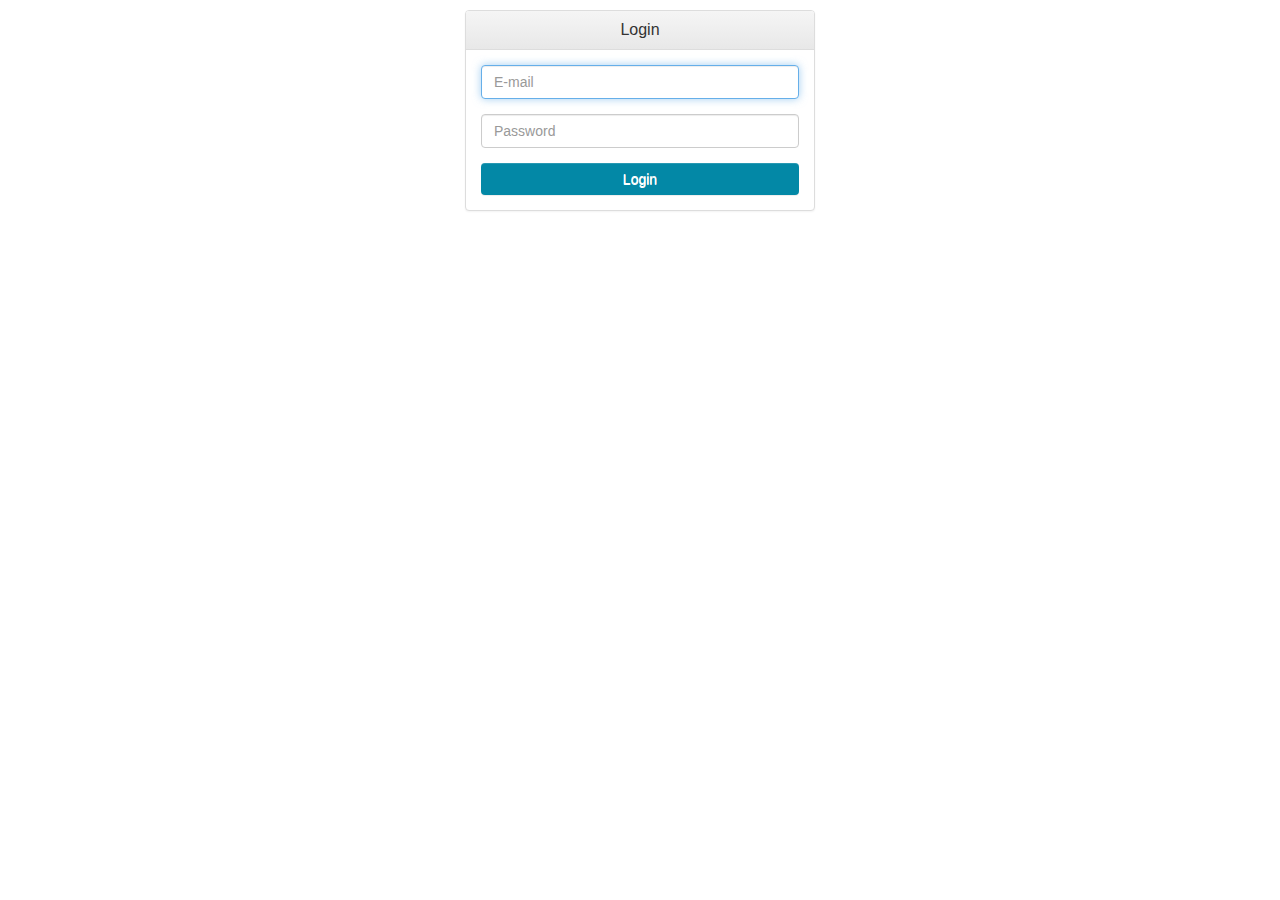
<file: Training html/login.html>
<!DOCTYPE html>
<html lang="en">

<head>
    <meta charset="UTF-8">
    <meta name="viewport" content="width=<device-width>, initial-scale=1.0">
    <meta http-equiv="X-UA-Compatible" content="ie=edge">
    <title>Login</title>


    
    <link rel="stylesheet" href="assets/css/bootstrap.min.css">
    <link rel="stylesheet" href="assets/css/bootstrap-theme.min.css">
    <link rel="stylesheet" href="assets/css/style.css">
</head>

<body>
    <div class="container login">
        <div class="col-xs-12 col-sm-12 col-md-4 col-md-offset-4 col-lg-4 col-lg-offset-4">
            <div class="panel panel-default">
                <div class="panel-heading">
                    <h3 class="panel-title">Login</h3>
                </div>
                <div class="panel-body">
                    <form role="form">
                        <div class="form-group">
                            <input class="form-control" placeholder="E-mail" name="email" type="email" autofocus="">
                        </div>
                        <div class="form-group">
                            <input class="form-control" placeholder="Password" name="password" type="password" value="">
                        </div>
                        <button class="btn btn-default bank-button btn-full">Login</button>
                    </form>
                </div>
            </div>
        </div>
    </div>
    <script src="assets/js/jquery.min.js"></script>
    <script src="assets/js/bootstrap.min.js"></script>



</body>

</html>
</file>
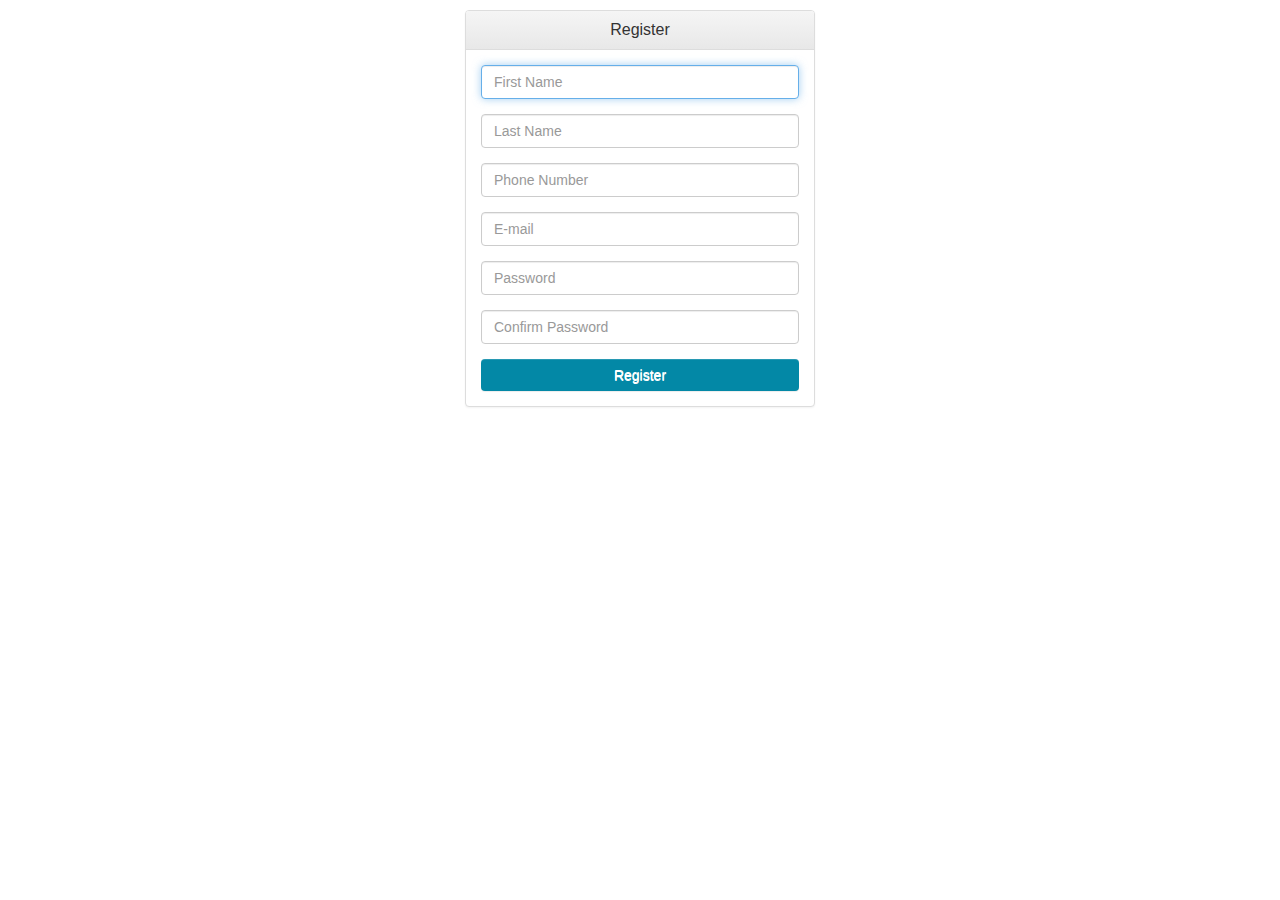
<file: Training html/register.html>
<!DOCTYPE html>
<html lang="en">

<head>
    <meta charset="UTF-8">
    <meta name="viewport" content="width=<device-width>, initial-scale=1.0">
    <meta http-equiv="X-UA-Compatible" content="ie=edge">
    <title>Register</title>


    
    <link rel="stylesheet" href="assets/css/bootstrap.min.css">
    <link rel="stylesheet" href="assets/css/bootstrap-theme.min.css">
    <link rel="stylesheet" href="assets/css/style.css">
</head>

<body>
    <div class="container login">
        <div class="col-xs-12 col-sm-12 col-md-4 col-md-offset-4 col-lg-4 col-lg-offset-4">
            <div class="panel panel-default">
                <div class="panel-heading">
                    <h3 class="panel-title">Register</h3>
                </div>
                <div class="panel-body">
                    <form role="form">
                        <div class="form-group">
                            <input class="form-control" placeholder="First Name" name="FirstName" type="text"
                                autofocus="">
                        </div>
                        <div class="form-group">
                            <input class="form-control" placeholder="Last Name" name="LastName" type="text"
                                autofocus="">
                        </div>
                        <div class="form-group">
                            <input class="form-control" placeholder="Phone Number" name="Phone" type="number"
                                autofocus="">
                        </div>
                        <div class="form-group">
                            <input class="form-control" placeholder="E-mail" name="email" type="email" autofocus="">
                        </div>
                        <div class="form-group">
                            <input class="form-control" placeholder="Password" name="password" type="password" value="">
                        </div>
                        <div class="form-group">
                            <input class="form-control" placeholder="Confirm Password" name="password" type="password"
                                value="">
                        </div>
                        <button class="btn btn-default bank-button btn-full">Register</button>
                    </form>
                </div>
            </div>
        </div>
    </div>
    <script src="assets/js/jquery.min.js"></script>
    <script src="assets/js/bootstrap.min.js"></script>



</body>

</html>
</file>
<file: Training html/assets/css/style.css>
body {
  padding: 10px 0;
  font-family: "Open Sans", sans-serif;
}

.login .panel-heading {
  text-align: center;
}

.btn {
  border: none;
  background-image: none;
}
.bank-button {
  background-color: #0388a6;
  color: #ffff;
}

.btn-full {
  width: 100%;
}
/* .bank-navbar a{
    color: #ffff !important;
}
.color-bank a{
    color: #0388a6 !important;
} */
.bank-navbar {
  background-color: #0388a6;
  background-image: none;
}
.navbar-default .navbar-brand {
  color: #ddd;
}
.navbar-default .navbar-brand:hover {
  color: #0388a6;
}
.navbar-default .navbar-brand:focus {
  color: white !important;
}
.navbar-default .navbar-nav > li > a {
  color: #ddd;
}
.navbar-default .navbar-brand:focus,
.navbar-default .navbar-brand:hover {
  color: #fff;
}
.navbar-default .navbar-nav > li > a:focus,
.navbar-default .navbar-nav > li > a:hover {
  background-color: #0388a6;
  color: #0388a6;
  color: #fff;
}
.navbar-default .dropdown.open .dropdown-toggle {
  background-color: #0388a6 !important;
  background-image: none;
  color: #fff !important;
}
.header-intro h1 {
  color: #0388a6;
  font-size: 20px;
  margin-bottom: 5px;
  margin-top: 5px;
}
.panel-heading .btn {
  position: absolute;
  right: 20px;
  top: 5px;
}

.form-group .checkbox {
  display: inline;
  text-align: left;
  margin: 0;
}
.form-group .checkbox input {
  position: relative;
  display: inline-block;
  width: auto;
  margin: 0;
}

.trans-form .form-group {
  display: inline-block;
  margin-right: 20px;
}
.trans-form .form-group label {
  width: auto;
  display: inline-block;
}
.trans-form .form-group input {
  width: auto;
  display: inline-block;
  margin-left: 15px;
}
.trans-button {
  background-color: #0388a6;
  color: #ffff;
  margin-top: -5px;
}
.card-buttons a:nth-child(2){
margin-right: 27px;
}
.index-buttons a:nth-child(2){
  margin-right: 27px;
  }
.index-buttons a{
  margin-top:15px;
}
.a-buttons{
  margin-bottom: 10px;
}
.topintro-btn a:nth-child(2){
  margin-right: 27px;
}
.intro-panels{
  text-align: center;
}
@media only screen and (min-width: 768px) {
  .form-group label {
    width: 150px;
  }
  .trans-form .form-group label {
    width: auto;
    display: inline-block;
  }
  .form-group input {
    width: 300px;
    display: inline-block;
  }
  .form-group select {
    width: 300px;
    display: inline-block;
  }

  .login input{
    width:100%;
  }
}
 
@media only screen and (min-width: 768px) and (max-width: 991px) {
  .trans-form .form-group {
    display: inline-block;
    margin-right: 20px;
  }
  .trans-form .form-group input {
    width: auto;
    display: inline-block;
    margin-left: 15px;
  }
  .trans-button {
    display:inline-block;
    width: 20%;
    margin-bottom: 10px;
    
  }
}
@media only screen and (max-width: 768px) {
  .navbar-default .navbar-nav .open .dropdown-menu > li > a {
    color: #ddd;
  }
  .navbar-default .navbar-toggle .icon-bar {
    background-color: #ddd;
  }
  .navbar-default .navbar-toggle:focus,
  .navbar-default .navbar-toggle:hover {
    background-color: #00728c;
  }
  .form-group .checkbox {
    display: block;
    margin: 5px 0;
  }
  .trans-form .form-group {
    width: 100%;
  }
  .trans-form .form-group label {
    display: inline-block;
    width: 50%;
  }
  .trans-form .form-group input {
    margin: 0;
    width: 100%;
  }
  .trans-button {
    width: 100%;
    margin-bottom: 10px;
  }
  .form-group span{
    display: block;
    margin-top:10px;
  }
}
</file>
